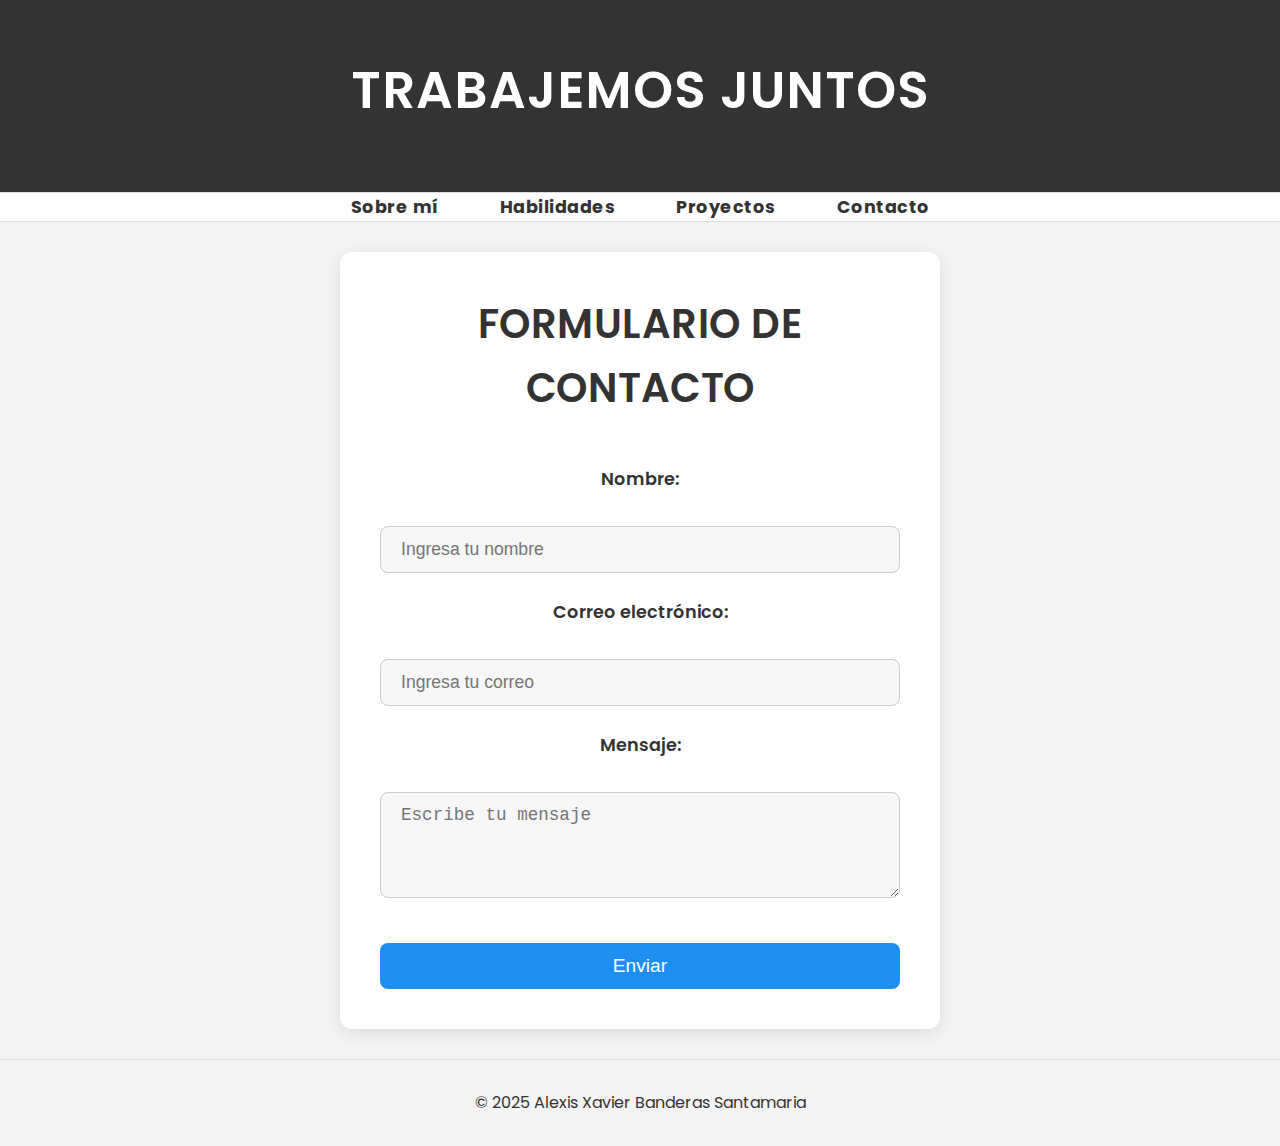
<file: contact.html>
<!DOCTYPE html>
<html lang="es">
<head>
    <meta charset="UTF-8">
    <meta name="viewport" content="width=device-width, initial-scale=1.0">
    <title>Contacto</title>
    <link rel="stylesheet" href="./styles/styles.css">
    <script defer src="./js/index.js"></script>
</head>
<body>
    <header role="banner">
        <h1>Trabajemos juntos</h1>
    </header>

    <nav role="navigation">
        <ul>
            <li><a href="index.html" aria-label="Ir a la sección sobre mí">Sobre mí</a></li>
            <li><a href="index.html" aria-label="Ir a la sección de habilidades">Habilidades</a></li>
            <li><a href="experience.html" aria-label="Ir a la sección de proyectos">Proyectos</a></li>
            <li><a href="contact.html" aria-label="Ir a la sección de contacto">Contacto</a></li>
        </ul>
    </nav>

    <section id="contact">
        <form class="contact-form" aria-labelledby="contact-form" role="form">
            <h2 id="contact-form">Formulario de contacto</h2>

            <label for="name" aria-labelledby="name-label">Nombre:</label>
            <input type="text" id="name" name="name" placeholder="Ingresa tu nombre" required aria-required="true" aria-describedby="name-help">

            <label for="email" aria-labelledby="email-label">Correo electrónico:</label>
            <input type="email" id="email" name="email" placeholder="Ingresa tu correo" required aria-required="true" aria-describedby="email-help">

            <label for="message" aria-labelledby="message-label">Mensaje:</label>
            <textarea id="message" name="message" placeholder="Escribe tu mensaje" rows="4" required aria-required="true" aria-describedby="message-help"></textarea>

            <button type="submit">Enviar</button>
        </form>
    </section>

    <footer>
        <p>&copy; 2025 Alexis Xavier Banderas Santamaria</p>
    </footer>
</body>
</html>
</file>
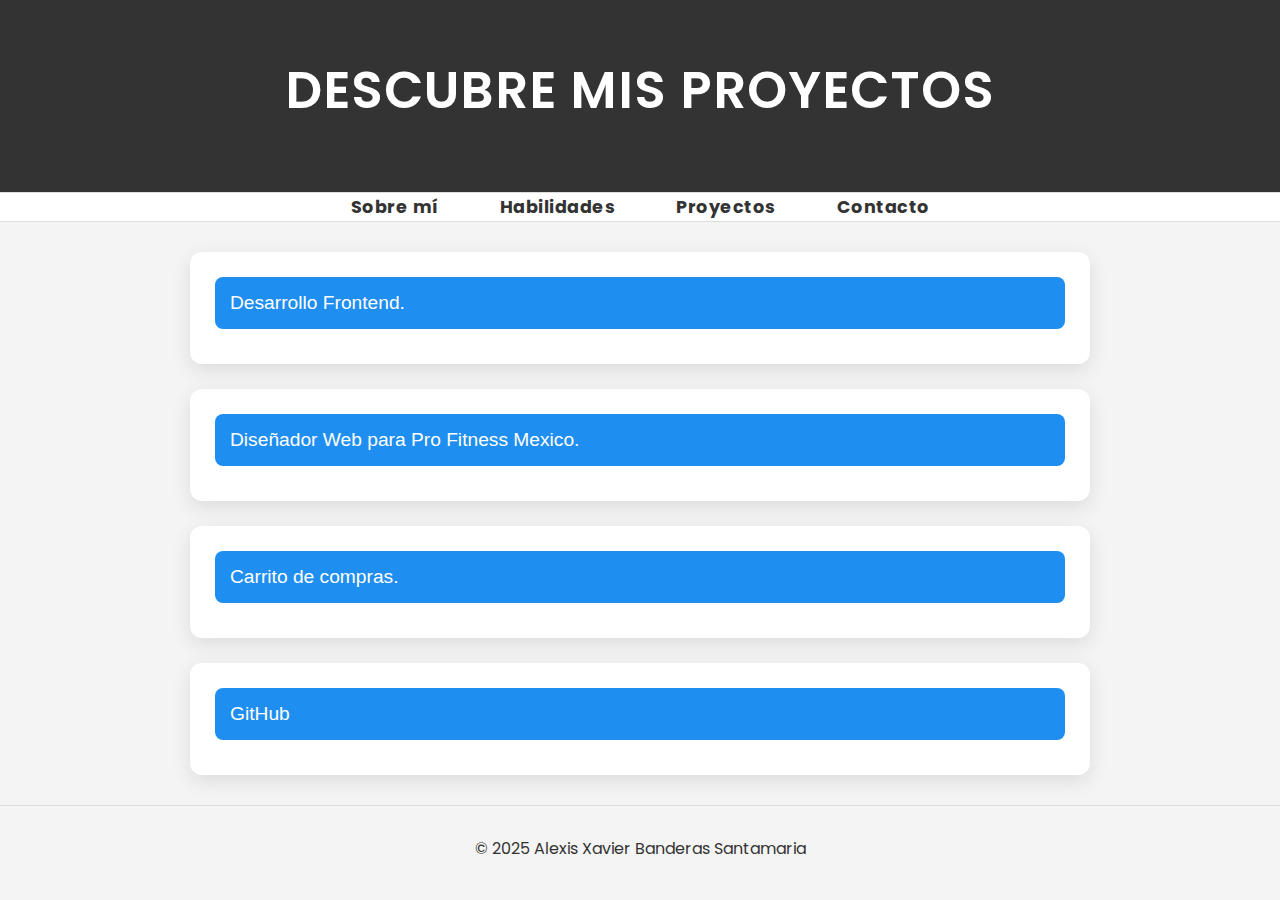
<file: experience.html>
<!DOCTYPE html>
<html lang="es">
<head>
    <meta charset="UTF-8">
    <meta name="viewport" content="width=device-width, initial-scale=1.0">
    <title>Experience</title>
    <link rel="stylesheet" href="./styles/styles.css">
    <script defer src="./js/experience.js"></script>
</head>
<body>
    <header role="banner">
        <h1>Descubre mis proyectos</h1>
    </header>

    <nav role="navigation">
        <ul>
            <li><a href="index.html" aria-label="Ir a la sección sobre mí">Sobre mí</a></li>
            <li><a href="index.html" aria-label="Ir a la sección de habilidades">Habilidades</a></li>
            <li><a href="experience.html" aria-label="Ir a la sección de proyectos">Proyectos</a></li>
            <li><a href="contact.html" aria-label="Ir a la sección de contacto">Contacto</a></li>
        </ul>
    </nav>

    <section id="experience">
        <div class="experience-container">
            <div class="experience-item">
                <button class="experience-button" aria-expanded="false" aria-controls="experience-1">
                    Desarrollo Frontend.
                </button>
                <div id="experience-1" class="experience-details" role="region" aria-labelledby="experience-1">
                    <p>Desarrollo de sitios web estructurados y responsivos utilizando HTML5, CSS3, Grid y Flexbox.</p>
                    <p>Diseño de interfaces modernas y escalables con Bootstrap, Sass y principios de arquitectura CSS.</p>
                    <p>Gestión de versiones de código y colaboración en proyectos mediante Git y GitHub, con despliegue en Netlify y Firebase.</p>
                    <p>Implementación de interactividad en proyectos web usando JavaScript (ES6), manipulación del DOM y manejo de eventos.</p>
                    <p>Desarrollo de aplicaciones eficientes con Node.js, programación asíncrona y gestión de paquetes con NPM.</p>
                    <p>Aplicación de buenas prácticas de programación utilizando TypeScript.</p>
                </div>
            </div>
            <div class="experience-item">
                <button class="experience-button" aria-expanded="false" aria-controls="experience-2">
                    Diseñador Web para Pro Fitness Mexico.
                </button>
                <div id="experience-2" class="experience-details" role="region" aria-labelledby="experience-2">
                    <p>Diseñé y desarrollé sitios web utilizando WordPress. Me enfoqué en la creación de experiencias de usuario atractivas y fáciles de usar.</p>
                </div>
            </div>
            <div class="experience-item">
                <button class="experience-button" aria-expanded="false" aria-controls="experience-3">
                    Carrito de compras.
                </button>
                <div id="experience-3" class="experience-details" role="region" aria-labelledby="experience-3">
                    <p>Desarrollé un sitio web de venta en línea con HTML, CSS, JavaScript y GitHub, 
                        integrando <a href="https://xaviersantamaria052.github.io/CodeTogether/" target="_blank" aria-label="Ir al carrito de compras"><strong>Carrito de compras</strong></a>.
                    </p>
                </div>
            </div>
            <div class="experience-item">
                <button class="experience-button" aria-expanded="false" aria-controls="experience-4">
                    GitHub
                </button>
                <div id="experience-4" class="experience-details" role="region" aria-labelledby="experience-4">
                    <p>Echa un vistazo a mi <a href="https://github.com/XavierSantamaria052" target="_blank" aria-label="Ver mi repositorio de GitHub"><strong>repositorio de GitHub</strong></a> para descubrir más trabajos.</p>
                </div>
            </div>
        </div>
    </section>

    <footer>
        <p>&copy; 2025 Alexis Xavier Banderas Santamaria</p>
    </footer>
</body>
</html>
</file>
<file: styles/styles.css>
@import url('https://fonts.googleapis.com/css2?family=Poppins:wght@300;400;600&display=swap');

* {
    margin: 0;
    padding: 0;
    box-sizing: border-box;
}

body {
    font-family: 'Poppins', sans-serif;
    background-color: #f4f4f4; 
    color: #333; 
    text-align: center;
    line-height: 1.6;
}

header {
    background-color: #333; 
    color: #fff;
    padding: 50px 20px;
    box-shadow: 0 4px 10px rgba(0, 0, 0, 0.2); 
}

header h1, h2 {
    font-size: 3.2rem;
    letter-spacing: 1px;
    font-weight: 600;
    text-transform: uppercase;
    margin-bottom: 10px;
}

nav ul {
    list-style: none;
    padding: 0;
    display: flex;
    justify-content: center;
    gap: 25px;
    background-color: #fff;
    border-top: 1px solid #ddd;
    border-bottom: 1px solid #ddd;
}

nav ul li {
    display: inline;
}

nav ul li a {
    text-decoration: none;
    color: #333; 
    font-weight: bold;
    padding: 12px 18px;
    font-size: 1.1rem;
    letter-spacing: 0.5px;
    transition: color 0.3s ease, transform 0.3s ease;
}

nav ul li a:hover {
    color: #1f8ef1; 
    transform: scale(1.05); 
}

main {
    max-width: 1200px;
    margin: 40px auto;
    padding: 20px;
}

h2 {
    font-size: 2.5rem;
    margin-bottom: 20px;
    color: #333; 
    font-weight: 600;
    letter-spacing: 0.5px;
}

.image-container {
    display: inline-block;
    position: relative;
    margin-bottom: 20px;
    border-radius: 50%;
    overflow: hidden;
    border: 6px solid #fff;
    box-shadow: 0 4px 20px rgba(0, 0, 0, 0.1); 
}

.profile-image {
    width: 150px;
    height: 150px;
    object-fit: cover;
    border-radius: 50%;
}

.image-container:hover {
    box-shadow: 0 8px 25px rgba(0, 0, 0, 0.15);
}

.profile-image:hover {
    transform: scale(1.05);
    transition: transform 0.3s ease;
}

#skills {
    display: grid;
    grid-template-columns: repeat(4, 1fr);
    gap: 20px;
    justify-items: stretch;
    margin-top: 30px;
}

#skills-title, #about-title {
    grid-column: span 4; 
    font-size: 2em; 
    font-weight: bold;
    text-align: center;
    margin-bottom: 20px;
}

.skills-container {
    display: grid;
    grid-template-columns: repeat(4, 1fr);
    gap: 20px;
}

.skill {
    background-color: #fff;
    padding: 25px;
    border-radius: 10px;
    box-shadow: 0 6px 25px rgba(0, 0, 0, 0.1);
    text-align: center;
    transition: transform 0.3s ease, box-shadow 0.3s ease;
}

.skill img {
    width: 80px;
    height: 80px;
    margin-bottom: 10px;
}

.skill p {
    font-weight: bold;
    color: #1f8ef1; 
}

.skill:hover {
    transform: translateY(-12px);
    box-shadow: 0 12px 30px rgba(0, 0, 0, 0.1);
}

button {
    background-color: #1f8ef1; 
    color: white;
    border: none;
    padding: 12px 25px;
    cursor: pointer;
    transition: background-color 0.3s ease;
    border-radius: 5px;
    font-size: 1rem;
}

button:hover {
    background-color: #0059b3; 
}

.experience-container {
    display: flex;
    flex-direction: column;
    gap: 25px;
    margin: 30px;
    align-items: center;
}

.experience-item {
    background-color: #fff;
    padding: 25px;
    border-radius: 12px;
    box-shadow: 0 6px 20px rgba(0, 0, 0, 0.1);
    width: 80%;
    max-width: 900px;
    margin: 0 auto;
}

.experience-button {
    background-color: #1f8ef1;
    color: white;
    padding: 15px;
    width: 100%;
    text-align: left;
    font-size: 1.2em;
    border: none;
    border-radius: 8px;
    cursor: pointer;
    transition: background-color 0.3s ease, transform 0.3s ease;
}

.experience-button:hover {
    background-color: #0059b3;
    transform: scale(1.05);
}

.experience-details {
    max-height: 0;
    overflow: hidden;
    margin-top: 10px;
    font-size: 1em;
    color: #333;
    text-align: justify;
    line-height: 1.6;
    text-justify: inter-word;
    opacity: 0;
    transition: max-height 0.5s ease-in-out, opacity 0.3s ease-in-out;
    padding: 0 10px; 
}

.experience-item.active .experience-details {
    max-height: 1000px; 
    opacity: 1;
    padding: 10px;  
}

.experience-details a {
    color: #007bff; 
    font-weight: bold;
    text-decoration: none;
    border-bottom: 2px solid transparent;
    transition: all 0.3s ease-in-out;
}

.experience-details a:hover {
    color: #0056b3;
    border-bottom: 2px solid #0056b3;
    text-shadow: 1px 1px 2px rgba(0, 0, 0, 0.2);
}

.contact-form {
    background-color: #fff;
    padding: 40px;
    border-radius: 12px;
    box-shadow: 0 4px 15px rgba(0, 0, 0, 0.1);
    width: 100%;
    max-width: 600px;
    margin: 30px auto;
    display: flex;
    flex-direction: column;
    gap: 25px;
}

.contact-form h3 {
    font-size: 2rem;
    color: #1f8ef1; 
    margin-bottom: 30px;
}

.contact-form label {
    font-size: 1.1rem;
    font-weight: 600;
    color: #333;
}

.contact-form input,
.contact-form textarea {
    padding: 12px 20px;
    font-size: 1.1rem;
    border: 1px solid #ccc;
    border-radius: 8px;
    margin-top: 8px;
    background-color: #f7f7f7;
    transition: border 0.3s ease, box-shadow 0.3s ease;
}

.contact-form input:focus,
.contact-form textarea:focus {
    border-color: #1f8ef1;
    box-shadow: 0 0 8px rgba(31, 142, 241, 0.5);
    outline: none;
}

.contact-form button {
    background-color: #1f8ef1;
    color: white;
    border: none;
    padding: 12px 20px;
    cursor: pointer;
    transition: background-color 0.3s ease, transform 0.3s ease;
    border-radius: 8px;
    font-size: 1.2rem;
    margin-top: 20px;
}

.contact-form button:hover {
    background-color: #0059b3;
    transform: scale(1.05);
}

footer {
    background-color: #f4f4f4;
    padding: 30px 0;
    text-align: center;
    border-top: 1px solid #ddd;
}

footer nav ul {
    list-style: none;
    display: flex;
    justify-content: center;
    gap: 25px;
    padding: 0;
    margin: 0;
}

footer nav a {
    text-decoration: none;
    color: #333;
    font-weight: bold;
    font-size: 1.1rem;
    transition: color 0.3s ease, transform 0.3s ease;
}

footer nav a:hover {
    color: #1f8ef1; 
    transform: scale(1.05); 
}


/* Animaciones */
@keyframes bounce {
    0%, 100% {
        transform: translateY(0);
    }
    50% {
        transform: translateY(-10px);
    }
}

@keyframes fadeIn {
    0% {
        opacity: 0;
    }
    100% {
        opacity: 1;
    }
}

@media (max-width: 1024px) {
    .skills-container {
        grid-template-columns: repeat(2, 1fr); 
    }
}

@media (max-width: 768px) {
    nav ul {
        flex-direction: column;
        gap: 10px;
    }

    .skills-container {
        grid-template-columns: 1fr; 
    }

    .contact-form {
        width: 80%;
        padding: 30px;
    }

    footer nav ul {
        flex-direction: column; 
        align-items: center; 
    }

    footer nav a {
        font-size: 1rem; 
        padding: 8px 0;
    }
}

@media (max-width: 480px) {
    h2 {
        font-size: 1.8em;
    }

    .skills-container {
        grid-template-columns: 1fr;
    }

    .experience-button {
        font-size: 1rem;
    }

    .contact-form {
        width: 90%;
        padding: 20px;
    }

    .contact-form h3 {
        font-size: 1.8rem;
    }

    .contact-form input,
    .contact-form textarea {
        font-size: 1rem;
    }

    .contact-form button {
        font-size: 1.1rem;
    }

    footer nav a {
        font-size: 0.9rem; 
        padding: 6px 0;
    }
}
</file>
